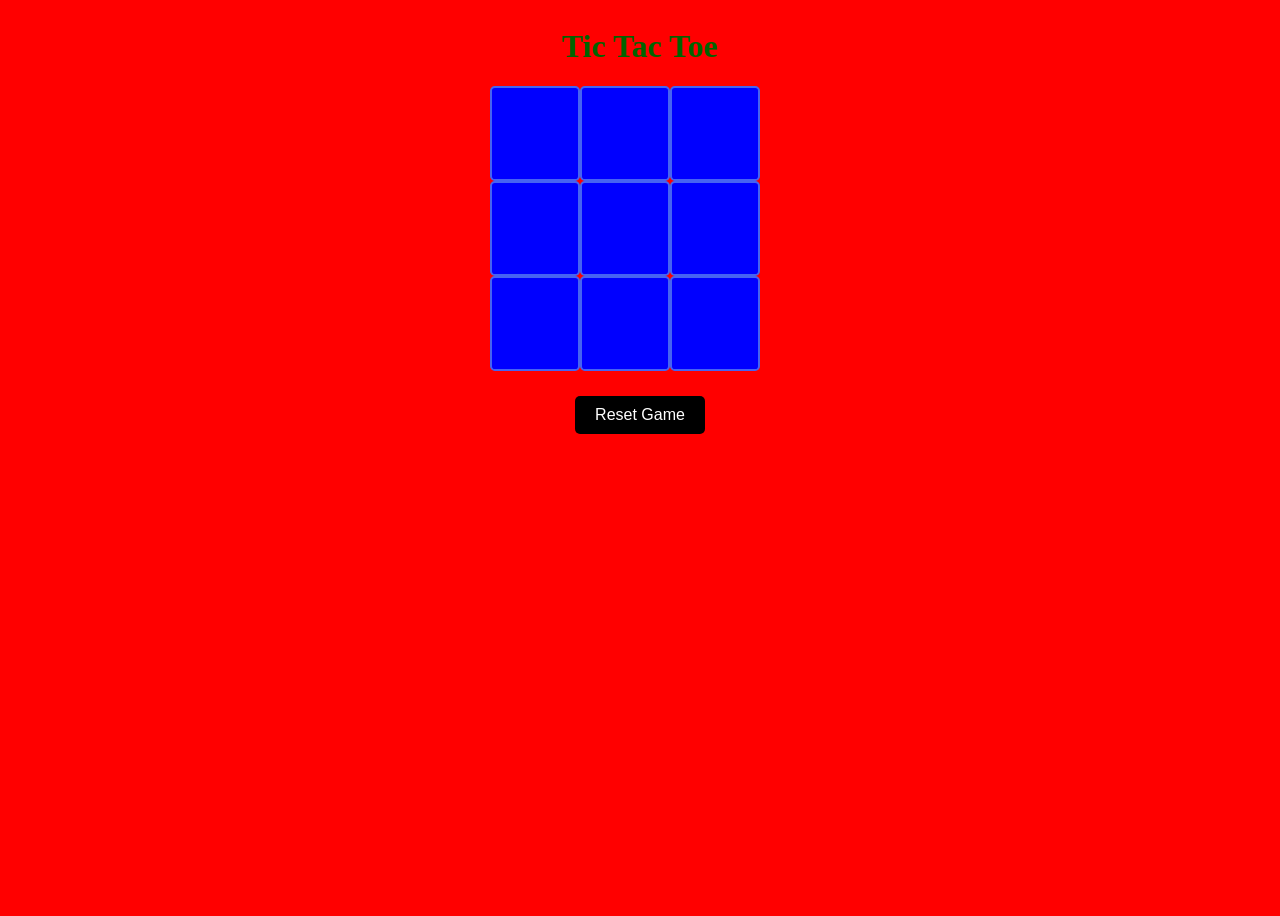
<file: index.html>
<!DOCTYPE html>
<html lang="en">
<head>
    <meta charset="UTF-8">
    <meta name="viewport" content="width=device-width, initial-scale=1.0">
    <title>Tic Tac Tao Game</title>
    <link rel="stylesheet" href="style.css">
</head>
<body>
  <div class="msg-container hide">
    <p id="msg">Winner</p>
     <button id="new-btn">New Game</button>
  </div>
  <main>

    <h1>Tic Tac Toe</h1>
    <div class="container">
      
      <div class="game">
        <button class="box"></button>
        <button class="box"></button>
        <button class="box"></button>
        <button class="box"></button>
        <button class="box"></button>
        <button class="box"></button>
        <button class="box"></button>
        <button class="box"></button>
        <button class="box"></button>
      </div>
      
    </div>
  </div>
</main>
<div class="reset">

  <button id="resetin">Reset Game</button>
</div>
<script src="script.js"></script>
</body>
</html>
</file>
<file: style.css>
body {
    background-color: red;
    display: flex;
    flex-direction: column;
    align-items: center;
    justify-content: flex-start;
    min-height: 100vh;
}

h1 {
    text-align: center;
    color: darkgreen;
    margin-top: 20px;
}

.container {
    
    display: flex;
    justify-content: center;
    width: 100%;
    margin-top: 20px;
}

.game {
    display: flex;
    flex-wrap: wrap;
    /* gap: 5px; */
    width: 300px; 
    height: 250px;
    row-gap: 0px;
}

.box {
    width: 90px; 
    height: 95px;
    border-radius: 0.3rem;
    border: 2px solid #4663F2;
    background-color: blue;
    color: yellow;
    font-size: 2rem;
}

#resetin {
    display: block; 
    padding: 10px 20px;
    font-size: 16px;
    cursor: pointer;
    margin-top: 60px;
    border:1px solid #4663F2;
    border-radius: 5px;
    background-color: black;
    color: white;
    border:none;
}
#new-btn{
    display: block; 
    padding: 10px 20px;
    font-size: 16px;
    cursor: pointer;
    margin-top: 60px;
    border:1px solid #4663F2;
    border-radius: 5px;
    background-color: black;
    color: white;
    border:none;
}
#msg{
    color:#ffffc7;
    font-size: 5vmin;
}
.msg-container{
    height: 30vmin;
}
.hide{
    display: none;
}
</file>
<file: tac.css>
body {
    background-color: red;
    display: flex;
    flex-direction: column;
    align-items: center;
    justify-content: flex-start;
    min-height: 100vh;
}

h1 {
    text-align: center;
    color: darkgreen;
    margin-top: 20px;
}

.container {
    
    display: flex;
    justify-content: center;
    width: 100%;
    margin-top: 20px;
}

.game {
    display: flex;
    flex-wrap: wrap;
    /* gap: 5px; */
    width: 300px; 
    height: 250px;
    row-gap: 0px;
}

.box {
    width: 90px; 
    height: 95px;
    border-radius: 0.3rem;
    border: 2px solid #4663F2;
    background-color: blue;
    color: yellow;
    font-size: 2rem;
}

#resetin {
    display: block; 
    padding: 10px 20px;
    font-size: 16px;
    cursor: pointer;
    margin-top: 60px;
    border:1px solid #4663F2;
    border-radius: 5px;
    background-color: black;
    color: white;
    border:none;
}
#new-btn{
    display: block; 
    padding: 10px 20px;
    font-size: 16px;
    cursor: pointer;
    margin-top: 60px;
    border:1px solid #4663F2;
    border-radius: 5px;
    background-color: black;
    color: white;
    border:none;
}
#msg{
    color:#ffffc7;
    font-size: 5vmin;
}
.msg-container{
    height: 30vmin;
}
.hide{
    display: none;
}
</file>
